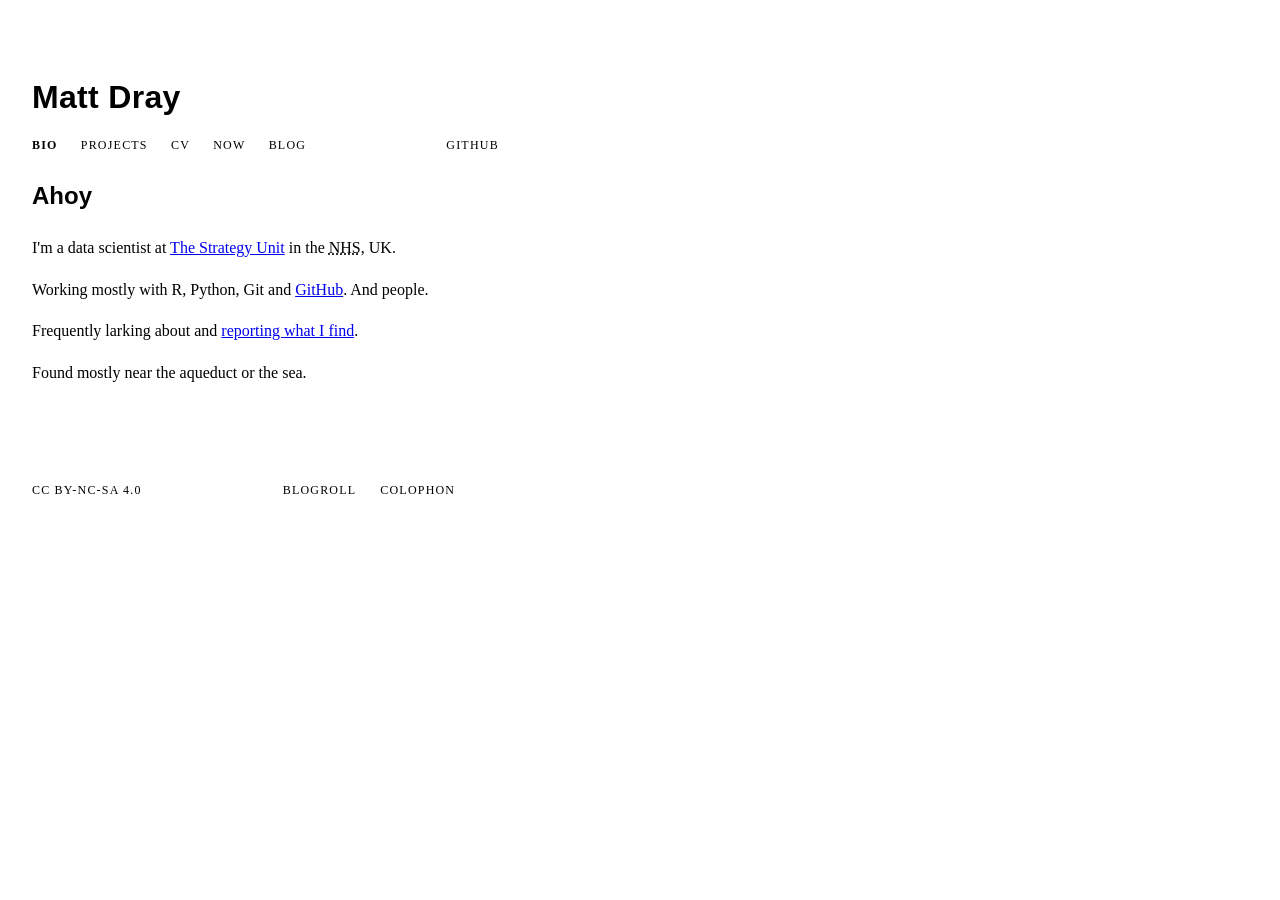
<file: index.html>
<!DOCTYPE html>
<html lang="en">
<head>
  <meta charset="UTF-8">
  <meta name="viewport" content="width=device-width, initial-scale=1.0">
  <meta name="description" content="Personal site of Matt Dray.">
  <meta name="author" content="Matt Dray">
  <title>Matt Dray</title>
  <link rel="icon" type="image/x-icon" href="images/favicon.ico">
  <link rel="preconnect" href="https://fonts.googleapis.com">
  <link rel="preconnect" href="https://fonts.gstatic.com" crossorigin>
  <link href="https://fonts.googleapis.com/css2?family=Betania+Patmos&family=Inter:ital,opsz@0,14..32;1,14..32&display=swap" rel="stylesheet">
  <link rel="stylesheet" href="https://fonts.googleapis.com/icon?family=Material+Icons">
  <link rel="stylesheet" href="https://cdn.simplecss.org/simple.min.css">
  <link rel="stylesheet" href="css/style.css">
</head>
<body>
  <div class="wrap">
    <header class="site-header">
      <h1>Matt Dray</h1>
      <nav class="pages" aria-label="Site pages">
        <a href="index.html" aria-current="page">Bio</a>
        <a href="html/projects.html">Projects</a>
        <a href="html/cv.html">CV</a>
        <a href="html/now.html">Now</a>
        <a href="https://rostrum.blog/">Blog<i class="material-icons">arrow_outward</i></a></span>
        <a href="https://github.com/matt-dray">GitHub<i class="material-icons">arrow_outward</i></a></span>
      </nav>
    </header>
    <main>
      <h2>Ahoy</h2>
      <p>
        I'm a data scientist at <a href="https://www.strategyunitwm.nhs.uk/">The Strategy Unit</a> in the <abbr title="National Health Service">NHS</abbr>, UK.
      </p>
      <p>
        Working mostly with R, Python, Git and <a href="https://github.com/matt-dray">GitHub</a>.
        And people.
      </p>
      <p>
        Frequently larking about and <a href="https://rostrum.blog">reporting what I find</a>.
      </p>
      <p>
        Found mostly near the aqueduct or the sea.
      </p>
    </main>
    <footer>
      <span class="nobr"><a href="https://creativecommons.org/licenses/by-nc-sa/4.0/">CC BY-NC-SA 4.0<i class="material-icons">arrow_outward</i></a></span>
      <a href="html/blogroll.html">Blogroll</a>
      <a href="html/colophon.html">Colophon</a>
    </footer>
  </div>
</body>
</html>
</file>
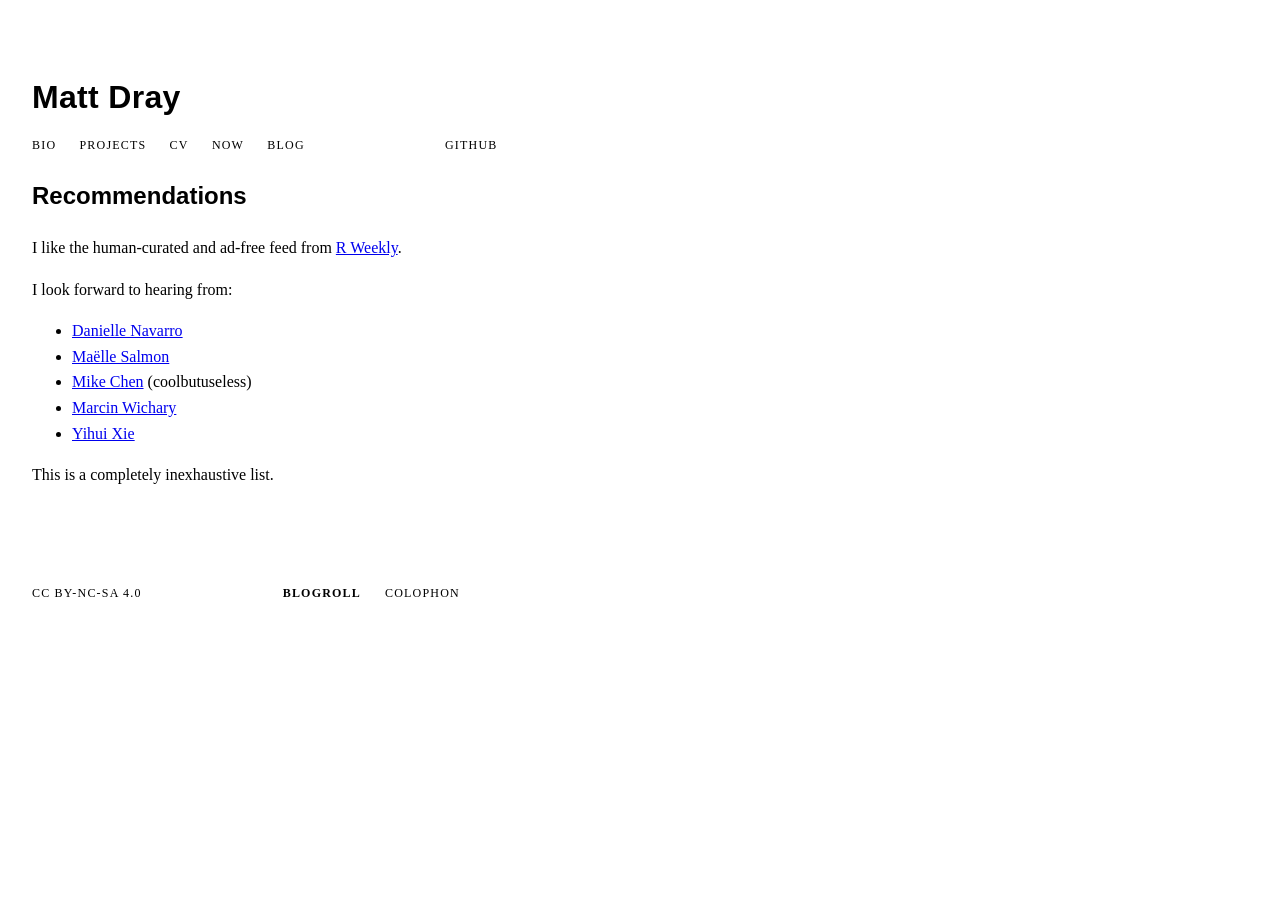
<file: html/blogroll.html>
<!DOCTYPE html>
<html lang="en">
<head>
  <meta charset="UTF-8">
  <meta name="viewport" content="width=device-width, initial-scale=1.0">
  <meta name="description" content="A curated list of links to other websites.">
  <meta name="author" content="Matt Dray">
  <title>Blogroll • Matt Dray</title>
  <link rel="icon" type="image/x-icon" href="../images/favicon.ico">
  <link rel="preconnect" href="https://fonts.googleapis.com">
  <link rel="preconnect" href="https://fonts.gstatic.com" crossorigin>
  <link href="https://fonts.googleapis.com/css2?family=Betania+Patmos&family=Inter:ital,opsz@0,14..32;1,14..32&display=swap" rel="stylesheet">
  <link rel="stylesheet" href="https://fonts.googleapis.com/icon?family=Material+Icons">
  <link rel="stylesheet" href="https://cdn.simplecss.org/simple.min.css">
  <link rel="stylesheet" href="../css/style.css">
</head>
<body>
  <div class="wrap">
    <header class="site-header">
      <h1>Matt Dray</h1>
      <nav class="pages" aria-label="Site pages">
        <a href="../index.html">Bio</a>
        <a href="projects.html">Projects</a>
        <a href="cv.html">CV</a>
        <a href="now.html">Now</a>
        <a href="https://rostrum.blog/">Blog<i class="material-icons">arrow_outward</i></a>
        <a href="https://github.com/matt-dray">GitHub<i class="material-icons">arrow_outward</i></a>
      </nav>
    </header>
    <main>
      <h2>Recommendations</h2>
      <p>
        I like the human-curated and ad-free feed from <a href="https://rweekly.org/">R Weekly</a>.
      </p>
      <p>
        I look forward to hearing from:
        <ul>
          <li><a href="https://djnavarro.net/">Danielle Navarro</a></li>
          <li><a href="https://masalmon.eu/">Maëlle Salmon</a></li>
          <li><a href="https://coolbutuseless.github.io/">Mike Chen</a> (coolbutuseless)</li>
          <li><a href="https://aresluna.org/">Marcin Wichary</a></li>
          <li><a href="https://yihui.org/en/">Yihui Xie</a></li>
        </ul>
        This is a completely inexhaustive list.
      </p>
    </main>
    <footer>
      <span class="nobr"><a href="https://creativecommons.org/licenses/by-nc-sa/4.0/">CC BY-NC-SA 4.0<i class="material-icons">arrow_outward</i></a></span>
      <a href="blogroll.html" aria-current="page">Blogroll</a>
      <a href="colophon.html">Colophon</a>
    </footer>
  </div>
</body>
</html>
</file>
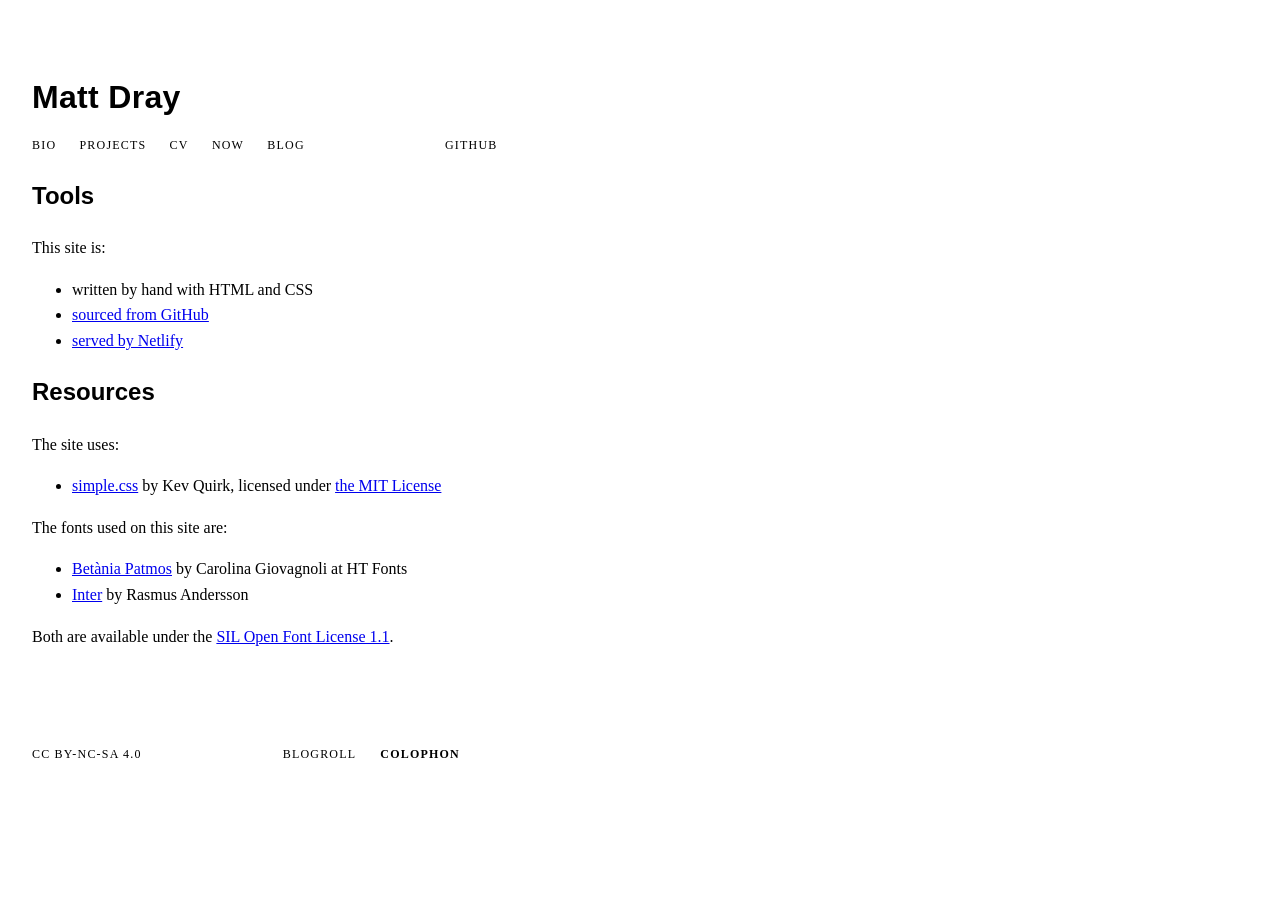
<file: html/colophon.html>
<!DOCTYPE html>
<html lang="en">
<head>
  <meta charset="UTF-8">
  <meta name="viewport" content="width=device-width, initial-scale=1.0">
  <meta name="description" content="About the production of Matt Dray's personal website.">
  <meta name="author" content="Matt Dray">
  <title>Colophon • Matt Dray</title>
  <link rel="icon" type="image/x-icon" href="../images/favicon.ico">
  <link rel="preconnect" href="https://fonts.googleapis.com">
  <link rel="preconnect" href="https://fonts.gstatic.com" crossorigin>
  <link href="https://fonts.googleapis.com/css2?family=Betania+Patmos&family=Inter:ital,opsz@0,14..32;1,14..32&display=swap" rel="stylesheet">
  <link rel="stylesheet" href="https://fonts.googleapis.com/icon?family=Material+Icons">
  <link rel="stylesheet" href="https://cdn.simplecss.org/simple.min.css">
  <link rel="stylesheet" href="../css/style.css">
</head>
<body>
  <div class="wrap">
    <header class="site-header">
      <h1>Matt Dray</h1>
      <nav class="pages" aria-label="Site pages">
        <a href="../index.html">Bio</a>
        <a href="projects.html">Projects</a>
        <a href="cv.html">CV</a>
        <a href="now.html">Now</a>
        <a href="https://rostrum.blog/">Blog<i class="material-icons">arrow_outward</i></a>
        <a href="https://github.com/matt-dray">GitHub<i class="material-icons">arrow_outward</i></a>
      </nav>
    </header>
    <main>
      <h2>Tools</h2>
      <p>
        This site is:
        <ul>
          <li>written by hand with HTML and CSS</li>
          <li><a href="https://github.com/matt-dray/personal-site">sourced from GitHub</a></li>
          <li><a href="https://www.netlify.com/">served by Netlify</a></li>
        </ul>
      </p>
    <h2>Resources</h2>
      <p>
        The site uses:
        <ul>
          <li><a href="https://simplecss.org/">simple.css</a> by Kev Quirk, licensed under <a href="https://raw.githubusercontent.com/kevquirk/simple.css/refs/heads/main/LICENSE">the MIT License</a>
        </ul> 
      </p>
      <p>
        The fonts used on this site are:
        <ul>
          <li><a href="https://betaniapatmos.htfonts.com/">Betània Patmos</a> by Carolina Giovagnoli at HT Fonts
          <li><a href="https://rsms.me/inter/">Inter</a> by Rasmus Andersson 
        </ul> 
        Both are available under the <a href="https://openfontlicense.org/open-font-license-official-text/">SIL Open Font License 1.1</a>.
      </p>
    </main>
    <footer>
      <span class="nobr"><a href="https://creativecommons.org/licenses/by-nc-sa/4.0/">CC BY-NC-SA 4.0<i class="material-icons">arrow_outward</i></a></span>
      <a href="blogroll.html">Blogroll</a>
      <a href="colophon.html" aria-current="page">Colophon</a>
    </footer>
  </div>
</body>
</html>
</file>
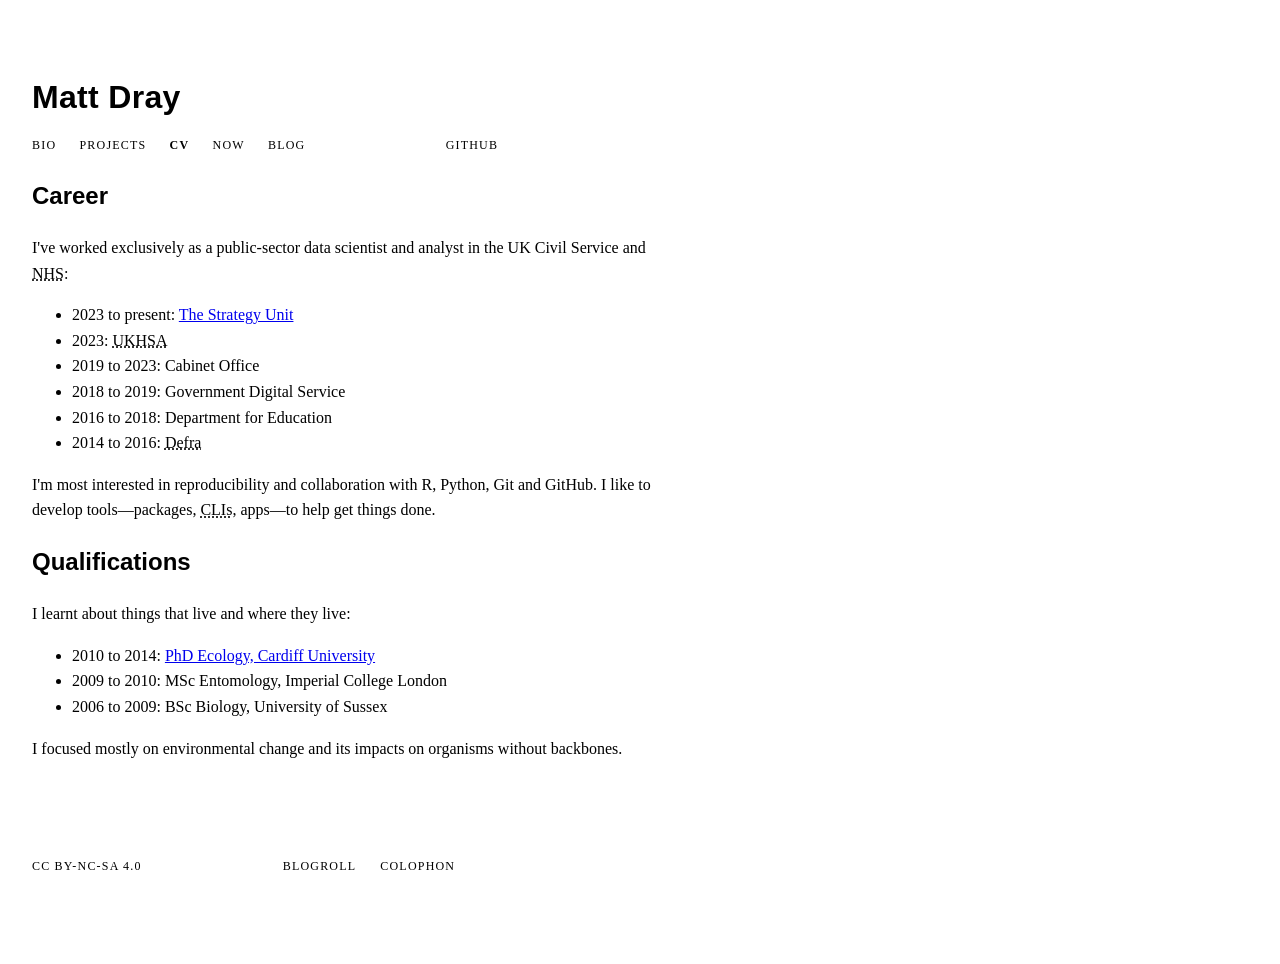
<file: html/cv.html>
<!DOCTYPE html>
<html lang="en">
<head>
  <meta charset="UTF-8">
  <meta name="viewport" content="width=device-width, initial-scale=1.0">
  <meta name="description" content="Matt Dray's career and academic history.">
  <meta name="author" content="Matt Dray">
  <title>CV • Matt Dray</title>
  <link rel="icon" type="image/x-icon" href="../images/favicon.ico">
  <link rel="preconnect" href="https://fonts.googleapis.com">
  <link rel="preconnect" href="https://fonts.gstatic.com" crossorigin>
  <link href="https://fonts.googleapis.com/css2?family=Betania+Patmos&family=Inter:ital,opsz@0,14..32;1,14..32&display=swap" rel="stylesheet">
  <link rel="stylesheet" href="https://fonts.googleapis.com/icon?family=Material+Icons">
  <link rel="stylesheet" href="https://cdn.simplecss.org/simple.min.css">
  <link rel="stylesheet" href="../css/style.css">
</head>
<body>
  <div class="wrap">
    <header class="site-header">
      <h1>Matt Dray</h1>
      <nav class="pages" aria-label="Site pages">
        <a href="../index.html" >Bio</a>
        <a href="projects.html">Projects</a>
        <a href="cv.html" aria-current="page">CV</a>
        <a href="now.html">Now</a>
        <a href="https://rostrum.blog/">Blog<i class="material-icons">arrow_outward</i></a>
        <a href="https://github.com/matt-dray">GitHub<i class="material-icons">arrow_outward</i></a>
      </nav>
    </header>
    <main>
      <h2>Career</h2>
      <p>
        I've worked exclusively as a public-sector data scientist and analyst in the UK Civil Service and <abbr title="National Health Service">NHS</abbr>:
        <ul>
          <li>2023 to present: <a href="https://www.strategyunitwm.nhs.uk/">The Strategy Unit</a></li>
          <li>2023: <abbr title="United Kingdom Health Security Agency">UKHSA</abbr></li>
          <li>2019 to 2023: Cabinet Office</li>
          <li>2018 to 2019: Government Digital Service</li>
          <li>2016 to 2018: Department for Education</li>
          <li>2014 to 2016: <abbr title="Department for Environment, Food and Rural Affairs">Defra</abbr></li>
        </ul>
      </p>
      <p>
        I'm most interested in reproducibility and collaboration with R, Python, Git and GitHub.
        I like to develop tools—packages, <abbr title="Command-Line Interfaces">CLIs</abbr>, apps—to help get things done.
      </p>
      <h2>Qualifications</h2>
      <p>
        I learnt about things that live and where they live:
        <ul>
          <li>2010 to 2014: <a href="https://orca.cardiff.ac.uk/id/eprint/68365/">PhD Ecology, Cardiff University</a></li>
          <li>2009 to 2010: MSc Entomology, Imperial College London</li>
          <li>2006 to 2009: BSc Biology, University of Sussex</li>
        </ul>
      </p>
      <p>
        I focused mostly on environmental change and its impacts on organisms without backbones.
      </p>
    </main>
    <footer>
      <span class="nobr"><a href="https://creativecommons.org/licenses/by-nc-sa/4.0/">CC BY-NC-SA 4.0<i class="material-icons">arrow_outward</i></a></span>
      <a href="blogroll.html">Blogroll</a>
      <a href="colophon.html">Colophon</a>
    </footer>
  </div>
</body>
</html>
</file>
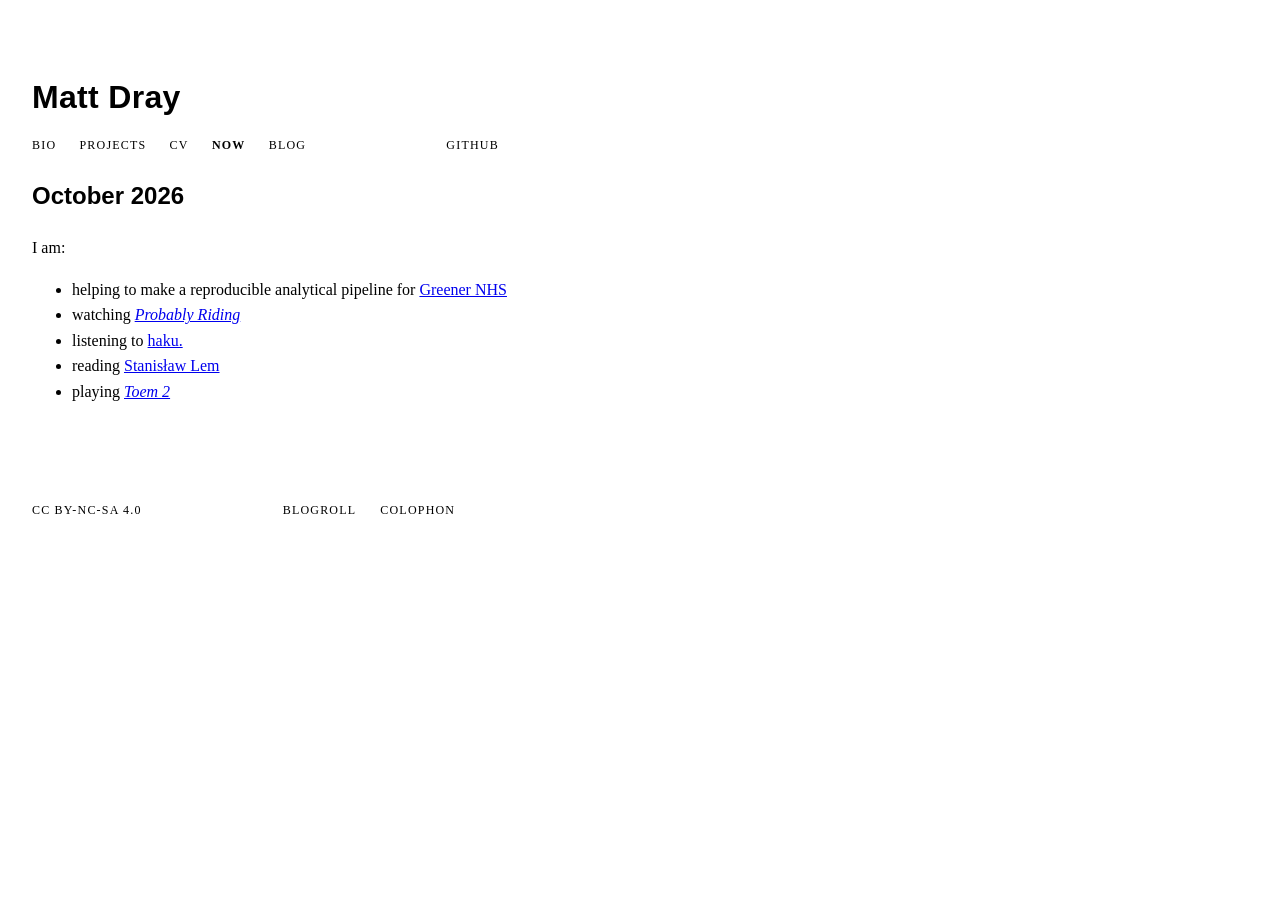
<file: html/now.html>
<!DOCTYPE html>
<html lang="en">
<head>
  <meta charset="UTF-8">
  <meta name="viewport" content="width=device-width, initial-scale=1.0">
  <meta name="description" content="What Matt Dray is up to now.">
  <meta name="author" content="Matt Dray">
  <title>Now • Matt Dray</title>
  <link rel="icon" type="image/x-icon" href="../images/favicon.ico">
  <link rel="preconnect" href="https://fonts.googleapis.com">
  <link rel="preconnect" href="https://fonts.gstatic.com" crossorigin>
  <link href="https://fonts.googleapis.com/css2?family=Betania+Patmos&family=Inter:ital,opsz@0,14..32;1,14..32&display=swap" rel="stylesheet">
  <link rel="stylesheet" href="https://fonts.googleapis.com/icon?family=Material+Icons">
  <link rel="stylesheet" href="https://cdn.simplecss.org/simple.min.css">
  <link rel="stylesheet" href="../css/style.css">
</head>
<body>
  <div class="wrap">
    <header class="site-header">
      <h1>Matt Dray</h1>
      <nav class="pages" aria-label="Site pages">
        <a href="../index.html">Bio</a>
        <a href="projects.html">Projects</a>
        <a href="cv.html">CV</a>
        <a href="now.html" aria-current="page">Now</a>
        <a href="https://rostrum.blog/">Blog<i class="material-icons">arrow_outward</i></a>
        <a href="https://github.com/matt-dray">GitHub<i class="material-icons">arrow_outward</i></a>
      </nav>
    </header>
    <main>
      <h2>October 2026</h2>
      <p>
        I am:
        <ul>
          <li>helping to make a reproducible analytical pipeline for <a href="https://www.england.nhs.uk/greenernhs/">Greener NHS</a></li>
          <li>watching <a href="https://www.youtube.com/@probablyriding/videos"><i>Probably Riding</i></a></li>
          <li>listening to <a href="https://hakumaru.com/">haku.</a></li>
          <li>reading <a href="https://en.wikipedia.org/wiki/Stanis%C5%82aw_Lem">Stanisław Lem</a></li>
          <li>playing <a href="https://www.somethingwemade.se/toem2/"><i>Toem 2</i></a></li>
        </ul>
      </p>
    </main>
    <footer>
      <span class="nobr"><a href="https://creativecommons.org/licenses/by-nc-sa/4.0/">CC BY-NC-SA 4.0<i class="material-icons">arrow_outward</i></a></span>
      <a href="blogroll.html">Blogroll</a>
      <a href="colophon.html">Colophon</a>
    </footer>
  </div>
</body>
</html>
</file>
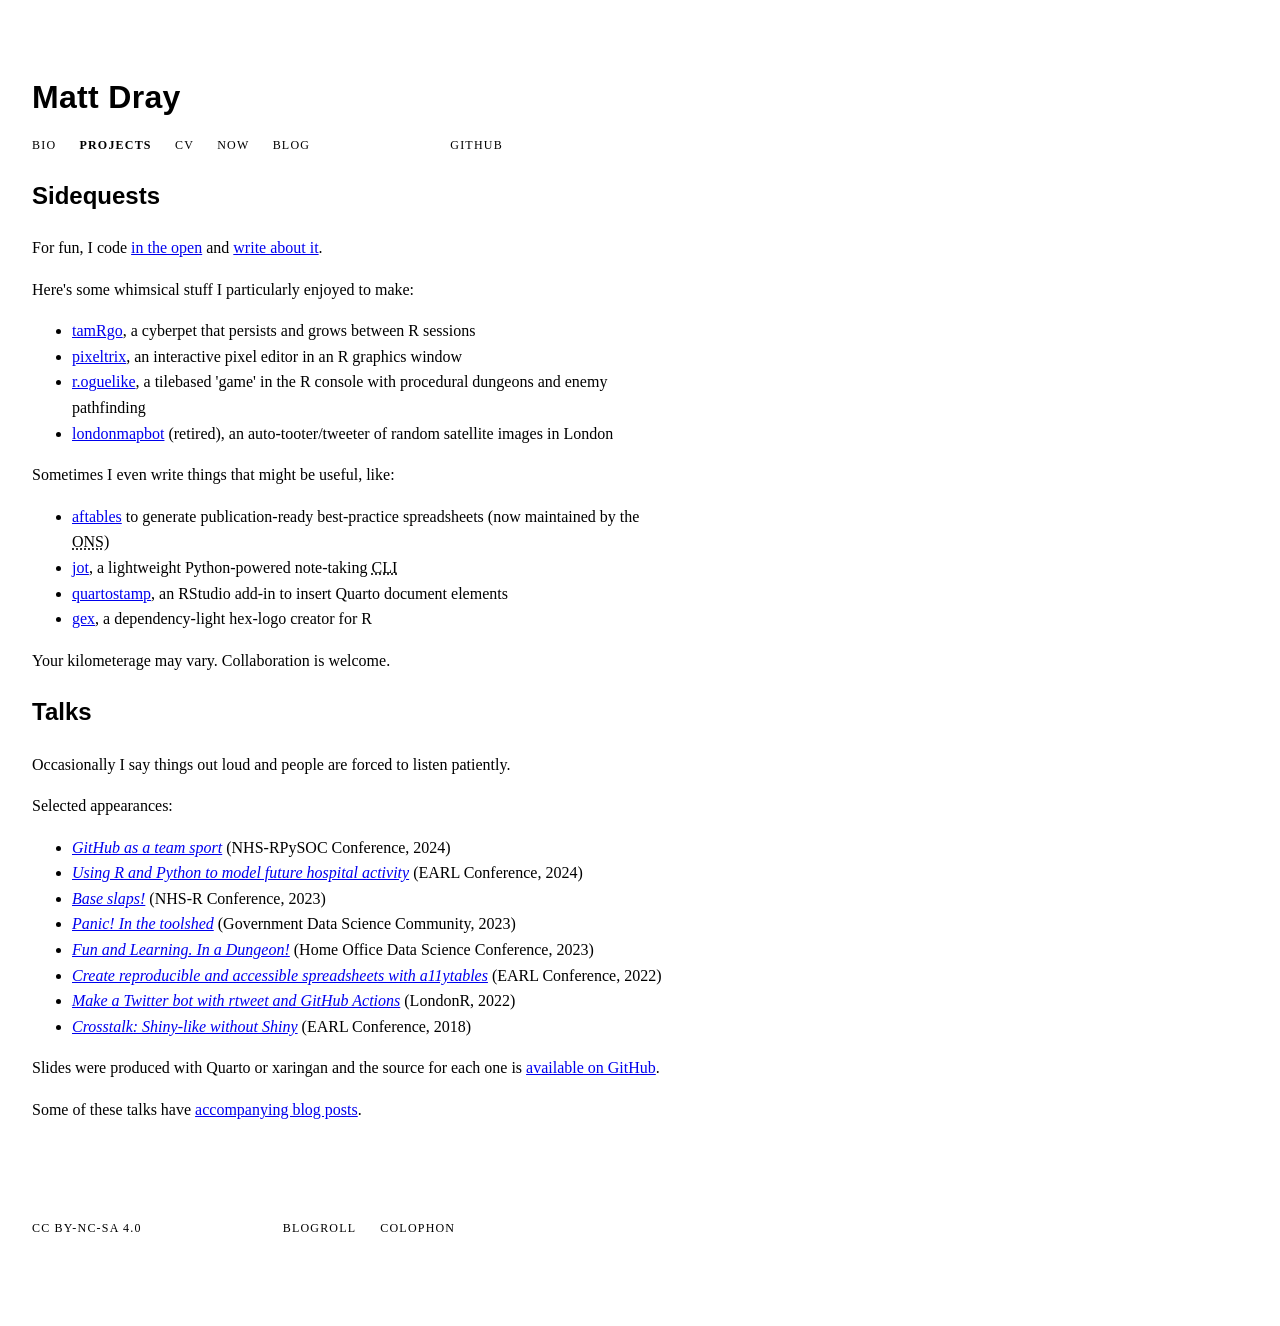
<file: html/projects.html>
<!DOCTYPE html>
<html lang="en">
<head>
  <meta charset="UTF-8">
  <meta name="viewport" content="width=device-width, initial-scale=1.0">
  <meta name="description" content="Matt Dray's personal projects and talks.">
  <meta name="author" content="Matt Dray">
  <title>Projects • Matt Dray</title>
  <link rel="icon" type="image/x-icon" href="../images/favicon.ico">
  <link rel="preconnect" href="https://fonts.googleapis.com">
  <link rel="preconnect" href="https://fonts.gstatic.com" crossorigin>
  <link href="https://fonts.googleapis.com/css2?family=Betania+Patmos&family=Inter:ital,opsz@0,14..32;1,14..32&display=swap" rel="stylesheet">
  <link rel="stylesheet" href="https://fonts.googleapis.com/icon?family=Material+Icons">
  <link rel="stylesheet" href="https://cdn.simplecss.org/simple.min.css">
  <link rel="stylesheet" href="../css/style.css">
</head>
<body>
  <div class="wrap">
    <header class="site-header">
      <h1>Matt Dray</h1>
      <nav class="pages" aria-label="Site pages">
        <a href="../index.html">Bio</a>
        <a href="projects.html" aria-current="page">Projects</a>
        <a href="cv.html">CV</a>
        <a href="now.html">Now</a>
        <a href="https://rostrum.blog/">Blog<i class="material-icons">arrow_outward</i></a>
        <a href="https://github.com/matt-dray">GitHub<i class="material-icons">arrow_outward</i></a>
      </nav>
    </header>
    <main>
      <h2>Sidequests</h2>
      <p>
        For fun, I code <a href="https://github.com/matt-dray">in the open</a> and <a href="https://rostrum.blog">write about it</a>.
      </p>
      <p>
        Here's some whimsical stuff I particularly enjoyed to make:
        <ul>
          <li><a href="https://github.com/matt-dray/tamRgo">tamRgo</a>, a cyberpet that persists and grows between R sessions</li>
          <li><a href="https://github.com/matt-dray/pixeltrix">pixeltrix</a>, an interactive pixel editor in an R graphics window</li>
          <li><a href="https://github.com/matt-dray/r.oguelike">r.oguelike</a>, a tilebased 'game' in the R console with procedural dungeons and enemy pathfinding</li>
          <li><a href="https://github.com/matt-dray/londonmapbot">londonmapbot</a> (retired), an auto-tooter/tweeter of random satellite images in London</li>
        </ul>
      </p>
      <p>
        Sometimes I even write things that might be useful, like:
        <ul>
          <li><a href="https://github.com/best-practice-and-impact/aftables">aftables</a> to generate publication-ready best-practice spreadsheets (now maintained by the <abbr title="Office for National Statistics">ONS</abbr>)</li>
          <li><a href="https://github.com/matt-dray/jot">jot</a>, a lightweight Python-powered note-taking <abbr title="Command-Line Interface">CLI</abbr></li>
          <li><a href="https://github.com/matt-dray/quartostamp">quartostamp</a>, an RStudio add-in to insert Quarto document elements</li>
          <li><a href="https://github.com/matt-dray/gex">gex</a>, a dependency-light hex-logo creator for R</li>
        </ul>
      </p>
      <p>
        Your kilometerage may vary. Collaboration is welcome.
      </p>
      <h2>Talks</h2>
      <p>Occasionally I say things out loud and people are forced to listen patiently.</p>
      <p>
        Selected appearances:
        <ul>
          <li><a href="https://the-strategy-unit.github.io/data_science/presentations/2024-11-22_github-team-sport-rpysoc/"><i>GitHub as a team sport</i></a> (NHS-RPySOC Conference, 2024)</li>
          <li><a href="https://the-strategy-unit.github.io/data_science/presentations/2024-09-05_earl-nhp/"><i>Using R and Python to model future hospital activity</i></a> (EARL Conference, 2024)</li>
          <li><a href="https://matt-dray.github.io/nhs-r-2023/"><i>Base slaps!</i></a> (NHS-R Conference, 2023)</li>
          <li><a href="https://matt-dray.github.io/government-toolshed/"><i>Panic! In the toolshed</i></a> (Government Data Science Community, 2023)</li>
          <li><a href="https://matt-dray.github.io/in-a-dungeon/"><i>Fun and Learning. In a Dungeon!</i></a> (Home Office Data Science Conference, 2023)</li>
          <li><a href="https://matt-dray.github.io/earl22-presentation/"><i>Create reproducible and accessible spreadsheets with a11ytables</i></a> (EARL Conference, 2022)</li>
          <li><a href="https://matt-dray.github.io/mapbot-londonr/"><i>Make a Twitter bot with rtweet and GitHub Actions</i></a> (LondonR, 2022)
          <li><a href="https://matt-dray.github.io/earl18-presentation/"><i>Crosstalk: Shiny-like without Shiny</i></a> (EARL Conference, 2018)
        </ul>
      </p>
      <p>
        Slides were produced with Quarto or xaringan and the source for each one is <a href="https://github.com/matt-dray">available on GitHub</a>.
      </p>
      <p>
        Some of these talks have <a href="https://www.rostrum.blog/index.html#category=talk">accompanying blog posts</a>.
      </p>
    </main>
    <footer>
      <span class="nobr"><a href="https://creativecommons.org/licenses/by-nc-sa/4.0/">CC BY-NC-SA 4.0<i class="material-icons">arrow_outward</i></a></span>
      <a href="blogroll.html">Blogroll</a>
      <a href="colophon.html">Colophon</a>
    </footer>
  </div>
</body>
</html>
</file>
<file: css/style.css>
:root {
  --display: "Betania Patmos", -apple-system, BlinkMacSystemFont, "Avenir Next", Avenir,
    "Nimbus Sans L", Roboto, "Noto Sans", "Segoe UI", Arial, Helvetica,
    "Helvetica Neue", sans-serif;
  --sans-font: "Inter", -apple-system, BlinkMacSystemFont, "Avenir Next", Avenir,
    "Nimbus Sans L", Roboto, "Noto Sans", "Segoe UI", Arial, Helvetica,
    "Helvetica Neue", sans-serif;
}

body {
  line-height: 1.6;
  -webkit-font-smoothing: antialiased;
}

main {
    margin: 0 0 6rem;
}

.wrap {
  width: 640px;
  max-width: 100%;
  margin: 0;
  padding: 4rem 1.5rem 5rem;
}

h1, h2, h3, h4, h5 {
  font-family: var(--display);
  color: var(--accent);
}

/* Don't break, see https://stackoverflow.com/a/23940661 */
.nobr {
  white-space: nowrap;
}

.material-icons {
    font-size: 0.75em;
}


/* HEADER */


.site-header h1 {
  margin: 0 0 0.5rem;
  letter-spacing: 0.01em;
}


/* NAV */


header nav a,
header nav a:visited {
  font-size: 0.75rem;
  margin: 0 1.2rem 0 0;
  border: none;
  border-radius: 0;
  padding: 0;
  text-transform: uppercase;
  letter-spacing: 0.1em;
  text-decoration: none;
  color: var(--text-light);
}

header nav a:hover,
header nav a.current,
header nav a[aria-current="page"],
header nav a[aria-current="true"] {
  background: none;
  border: none;
  color: var(--accent);
}

header nav a.current,
header nav a[aria-current="page"],
header nav a[aria-current="true"] {
  font-weight: bold;
}


/* FOOTER */


footer {
  display: flex;
  font-size: 0.75rem;
  letter-spacing: 0.1em;
  text-transform: uppercase;
  gap: 1.5rem;
}

footer a,
footer a:visited {
  text-decoration: none;
  color: var(--text-light);
  font-weight: normal;
}

footer a:hover,
footer a:focus-visible {
  color: var(--accent);
}

footer a.current,
footer a[aria-current="page"],
footer a[aria-current="true"] {
  color: var(--accent);
  font-weight: bold;
}
</file>
